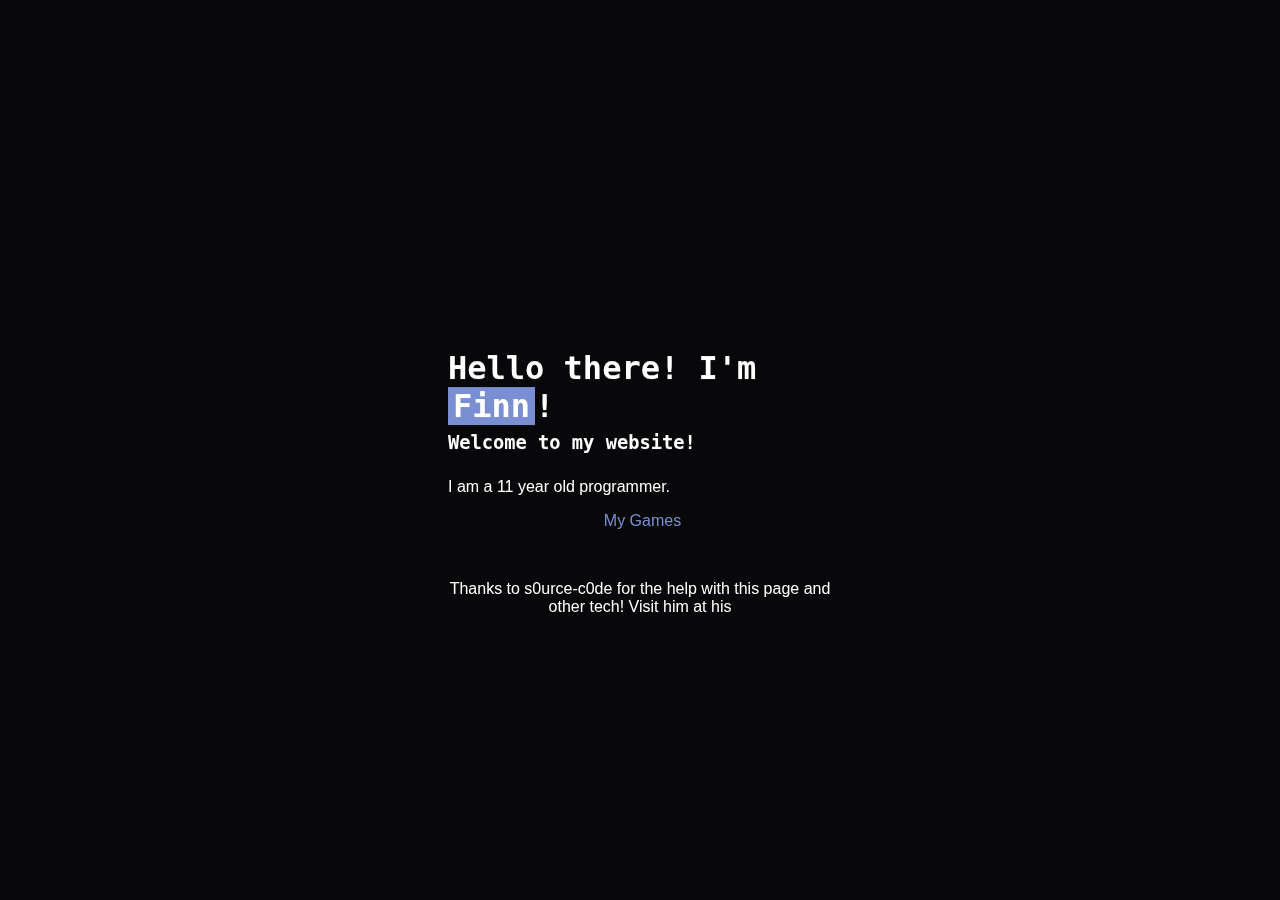
<file: index.html>
<!DOCTYPE html><html lang="en-US"><head><script>(function(w,d,s,l,i){w[l]=w[l]||[];w[l].push({'gtm.start':
new Date().getTime(),event:'gtm.js'});var f=d.getElementsByTagName(s)[0],
j=d.createElement(s),dl=l!='dataLayer'?'&l='+l:'';j.async=true;j.src=
'https://www.googletagmanager.com/gtm.js?id='+i+dl;f.parentNode.insertBefore(j,f);
})(window,document,'script','dataLayer','GTM-WRHH56S3');</script><meta charset="UTF-8"><meta name="viewport" content="width=device-width, initial-scale=1"><meta http-equiv="Content-Security-Policy" content="default-src 'self'"><meta name="theme-color" content="#08080A"><meta name="robots" content="index, noarchive, none, nofollow, noodp" /><title>Home Page</title><link rel="icon" type="image/x-icon" href="favicon.ico"><meta name="description" content="Finn Baltazar's Home Page" /><link href="./movement.css" rel="stylesheet"><link href="style.css" rel="stylesheet" type="text/css" /></head><body><noscript><iframe src="https://www.googletagmanager.com/ns.html?id=GTM-WRHH56S3"
height="0" width="0" style="display:none;visibility:hidden"></iframe></noscript><div id="content"> <div id="header"> <h1 id="title" data-m="flip" data-m-delay="0.4">Hello there! I'm <span id="color">Finn</span>!</h1> <h3 id="subtitle" data-m="flip" data-m-delay="1">Welcome to my website!</h3> </div><div id="text" data-m="bounce-up" data-m-duration="1" data-m-delay="1.5"><p>I am a 11 year old programmer.</p></div><div id="socials"><a class="social" href='https://finnbaltazar1111.github.io/games/' data-m="bounce-up" data-m-duration="1" data-m-delay="2.25 ><p data-m="bounce-up" data-m-duration="1" data-m-delay="2.3.0">My Games</p></a><p data-m="bounce-up" data-m-duration="1" data-m-delay="2.9">Thanks to s0urce-c0de for the help with this page and other tech! Visit him at his <a href='https://www.github.com/s0urce-c0de/'</p></div></div></body></html>
</file>
<file: movement.css>
html [data-m=flip-left],html [data-m=flip]{transform:perspective(2500px) rotateX(90deg);animation-timing-function:cubic-bezier(0.34,1.56,0.64,1)}html [data-m=bounce-down],html [data-m=bounce-left],html [data-m=bounce-right],html [data-m=bounce-up],html [data-m=drop],html [data-m=flip-left],html [data-m=flip-right],html [data-m=flip]{animation-timing-function:cubic-bezier(0.34,1.56,0.64,1)}html [data-m]{animation-fill-mode:forwards;animation-duration:1.5s;animation-delay:0;animation-timing-function:ease-out}@keyframes bounce-up{from{opacity:0;transform:translateY(2rem)}to{opacity:1;transform:translateY(0)}}html [data-m=bounce-up]{animation-name:bounce-up;transform:translateY(2rem);opacity:0}@keyframes bounce-down{from{opacity:0;transform:translateY(-2rem)}to{opacity:1;transform:translateY(0)}}html [data-m=bounce-down]{animation-name:bounce-down;transform:translateY(-2rem);opacity:0}@keyframes bounce-right{from{opacity:0;transform:translateX(-2rem)}to{opacity:1;transform:translateX(0)}}html [data-m=bounce-right]{animation-name:bounce-right;transform:translateX(-2rem);opacity:0}@keyframes bounce-left{from{opacity:0;transform:translateX(2rem)}to{opacity:1;transform:translateX(0)}}html [data-m=bounce-left]{animation-name:bounce-left;transform:translateX(2rem);opacity:0}@keyframes reveal{from{clip-path:circle(0% at 50% 50%)}to{clip-path:circle(150% at 50% 50%)}}html [data-m=reveal]{animation-name:reveal;clip-path:circle(0% at 50% 50%)}@keyframes reveal-up{from{clip-path:polygon(0 100%,100% 100%,100% 100%,0% 100%)}to{clip-path:polygon(0 0,100% 0,100% 100%,0% 100%)}}html [data-m=reveal-up]{animation-name:reveal-up;clip-path:polygon(0 100%,100% 100%,100% 100%,0% 100%)}@keyframes reveal-down{from{clip-path:polygon(0 0,100% 0,100% 0,0 0)}to{clip-path:polygon(0 0,100% 0,100% 100%,0% 100%)}}html [data-m=reveal-down]{animation-name:reveal-down;clip-path:polygon(0 0,100% 0,100% 0,0 0)}@keyframes reveal-right{from{clip-path:polygon(0 0,0 0,0 100%,0% 100%)}to{clip-path:polygon(0 0,100% 0,100% 100%,0% 100%)}}html [data-m=reveal-right]{animation-name:reveal-right;clip-path:polygon(0 0,0 0,0 100%,0% 100%)}@keyframes reveal-left{from{clip-path:polygon(100% 0,100% 0,100% 100%,100% 100%)}to{clip-path:polygon(0 0,100% 0,100% 100%,0% 100%)}}html [data-m=reveal-left]{animation-name:reveal-left;clip-path:polygon(100% 0,100% 0,100% 100%,100% 100%)}@keyframes scale{from{transform:scale(.5);opacity:0}to{transform:scale(1);opacity:1}}html [data-m=scale]{animation-name:scale;transform:scale(.5);opacity:0}@keyframes scale-up{from{transform:translateY(3rem) scale(.5);opacity:0}to{transform:translateY(0) scale(1);opacity:1}}html [data-m=scale-up]{animation-name:scale-up;transform:translateY(3rem) scale(.5);opacity:0}@keyframes scale-down{from{transform:translateY(-3rem) scale(.5);opacity:0}to{transform:translateY(0) scale(1);opacity:1}}html [data-m=scale-down]{animation-name:scale-down;transform:translateY(-3rem) scale(.5);opacity:0}@keyframes scale-left{from{transform:rotate(10deg) translateY(3rem) scale(.5);opacity:0}to{transform:rotate(0) translateY(0) scale(1);opacity:1}}html [data-m=scale-left]{animation-name:scale-left;transform:rotate(10deg) translateY(3rem) scale(.5);opacity:0}@keyframes scale-right{from{transform:rotate(-10deg) translateY(3rem) scale(.5);opacity:0}to{transform:rotate(0) translateY(0) scale(1);opacity:1}}html [data-m=scale-right]{animation-name:scale-right;transform:rotate(-10deg) translateY(3rem) scale(.5);opacity:0}@keyframes scale-down-left{from{transform:rotate(10deg) translateY(-3rem) scale(.5);opacity:0}to{transform:rotate(0) translateY(0) scale(1);opacity:1}}html [data-m=scale-down-left]{animation-name:scale-down-left;transform:rotate(10deg) translateY(-3rem) scale(.5);opacity:0}@keyframes scale-down-right{from{transform:rotate(-10deg) translateY(-3rem) scale(.5);opacity:0}to{transform:rotate(0) translateY(0) scale(1);opacity:1}}html [data-m=scale-down-right]{animation-name:scale-down-right;transform:rotate(-10deg) translateY(-3rem) scale(.5);opacity:0}@keyframes flip{from{transform:perspective(2500px) rotateX(100deg)}to{transform:perspective(2500px) rotateX(0)}}html [data-m=flip]{animation-name:flip}@keyframes flip-right{from{transform:perspective(2500px) rotateY(-90deg)}to{transform:perspective(2500px) rotateY(0)}}html [data-m=flip-right]{animation-name:flip-right;transform:perspective(2500px) rotateX(-90deg)}@keyframes flip-left{from{transform:perspective(2500px) rotateY(90deg)}to{transform:perspective(2500px) rotateY(0)}}html [data-m=flip-left]{animation-name:flip-left}@keyframes drop{0%{clip-path:polygon(calc(50% - 1px) 0,calc(50% + 1px) 0,calc(50% + 1px) 0,calc(50% - 1px) 0)}30%{clip-path:polygon(calc(50% - 1px) 0,calc(50% + 1px) 0,calc(50% + 1px) 100%,calc(50% - 1px) 100%)}100%{clip-path:polygon(0 0,100% 0,100% 100%,0% 100%)}}html [data-m=drop]{animation-name:drop;clip-path:polygon(calc(50% - 1px) 0,calc(50% + 1px) 0,calc(50% + 1px) 0,calc(50% - 1px) 0)}@keyframes glitch{0%{font-weight:300;clip-path:polygon(70% 0,100% 0,100% 100%,70% 100%);transform:translate(5%,-5%)}10%{filter:invert(20%) blur(3px);opacity:0;transform:translate(-5%,-5%)}20%{font-weight:700;clip-path:polygon(0 0,28% 0,28% 80%,0 100%)}30%{filter:invert(60%) blur(6px);opacity:.3;transform:translate(-5%,5%)}40%{font-weight:500;clip-path:polygon(0 63%,100% 80%,30% 100%,0 100%);transform:translate(-5%,-5%)}50%{filter:invert(5%) blur(3px);opacity:.1;transform:translate(5%,5%)}60%{font-weight:400;clip-path:polygon(70% 20%,100% 52%,100% 100%,70% 100%);transform:translate(5%,-5%)}70%{filter:invert(70%) blur(0);opacity:.8;transform:translate(5%,5%)}80%{font-weight:600;clip-path:polygon(0 0,50% 0,70% 100%,0% 90%)}90%{filter:invert(100%) blur(1px);opacity:.5;transform:translate(5%,-5%)}100%{font-weight:inherit;clip-path:polygon(0 0,100% 0,100% 100%,0% 100%);filter:invert(0%) blur(0);opacity:1;transform:translate(0,0)}}html [data-m=glitch]{animation-name:glitch;opacity:0}@keyframes blur{from{filter:blur(1rem)}to{filter:blur(0)}}html [data-m=blur]{animation-name:blur;filter:blur(1rem)}[data-m][data-m][data-m-duration="0.1"],body[data-m-duration="0.1"] [data-m]{animation-duration:.1s}[data-m][data-m][data-m-delay="0.1"],body[data-m-delay="0.1"] [data-m]{animation-delay:.1s}[data-m][data-m][data-m-duration="0.2"],body[data-m-duration="0.2"] [data-m]{animation-duration:.2s}[data-m][data-m][data-m-delay="0.2"],body[data-m-delay="0.2"] [data-m]{animation-delay:.2s}[data-m][data-m][data-m-duration="0.3"],body[data-m-duration="0.3"] [data-m]{animation-duration:.3s}[data-m][data-m][data-m-delay="0.3"],body[data-m-delay="0.3"] [data-m]{animation-delay:.3s}[data-m][data-m][data-m-duration="0.4"],body[data-m-duration="0.4"] [data-m]{animation-duration:.4s}[data-m][data-m][data-m-delay="0.4"],body[data-m-delay="0.4"] [data-m]{animation-delay:.4s}[data-m][data-m][data-m-duration="0.5"],body[data-m-duration="0.5"] [data-m]{animation-duration:.5s}[data-m][data-m][data-m-delay="0.5"],body[data-m-delay="0.5"] [data-m]{animation-delay:.5s}[data-m][data-m][data-m-duration="0.6"],body[data-m-duration="0.6"] [data-m]{animation-duration:.6s}[data-m][data-m][data-m-delay="0.6"],body[data-m-delay="0.6"] [data-m]{animation-delay:.6s}[data-m][data-m][data-m-duration="0.7"],body[data-m-duration="0.7"] [data-m]{animation-duration:.7s}[data-m][data-m][data-m-delay="0.7"],body[data-m-delay="0.7"] [data-m]{animation-delay:.7s}[data-m][data-m][data-m-duration="0.8"],body[data-m-duration="0.8"] [data-m]{animation-duration:.8s}[data-m][data-m][data-m-delay="0.8"],body[data-m-delay="0.8"] [data-m]{animation-delay:.8s}[data-m][data-m][data-m-duration="0.9"],body[data-m-duration="0.9"] [data-m]{animation-duration:.9s}[data-m][data-m][data-m-delay="0.9"],body[data-m-delay="0.9"] [data-m]{animation-delay:.9s}[data-m][data-m][data-m-duration="1"],body[data-m-duration="1"] [data-m]{animation-duration:1s}[data-m][data-m][data-m-delay="1"],body[data-m-delay="1"] [data-m]{animation-delay:1s}[data-m][data-m][data-m-duration="1.1"],body[data-m-duration="1.1"] [data-m]{animation-duration:1.1s}[data-m][data-m][data-m-delay="1.1"],body[data-m-delay="1.1"] [data-m]{animation-delay:1.1s}[data-m][data-m][data-m-duration="1.2"],body[data-m-duration="1.2"] [data-m]{animation-duration:1.2s}[data-m][data-m][data-m-delay="1.2"],body[data-m-delay="1.2"] [data-m]{animation-delay:1.2s}[data-m][data-m][data-m-duration="1.3"],body[data-m-duration="1.3"] [data-m]{animation-duration:1.3s}[data-m][data-m][data-m-delay="1.3"],body[data-m-delay="1.3"] [data-m]{animation-delay:1.3s}[data-m][data-m][data-m-duration="1.4"],body[data-m-duration="1.4"] [data-m]{animation-duration:1.4s}[data-m][data-m][data-m-delay="1.4"],body[data-m-delay="1.4"] [data-m]{animation-delay:1.4s}[data-m][data-m][data-m-duration="1.5"],body[data-m-duration="1.5"] [data-m]{animation-duration:1.5s}[data-m][data-m][data-m-delay="1.5"],body[data-m-delay="1.5"] [data-m]{animation-delay:1.5s}[data-m][data-m][data-m-duration="1.6"],body[data-m-duration="1.6"] [data-m]{animation-duration:1.6s}[data-m][data-m][data-m-delay="1.6"],body[data-m-delay="1.6"] [data-m]{animation-delay:1.6s}[data-m][data-m][data-m-duration="1.7"],body[data-m-duration="1.7"] [data-m]{animation-duration:1.7s}[data-m][data-m][data-m-delay="1.7"],body[data-m-delay="1.7"] [data-m]{animation-delay:1.7s}[data-m][data-m][data-m-duration="1.8"],body[data-m-duration="1.8"] [data-m]{animation-duration:1.8s}[data-m][data-m][data-m-delay="1.8"],body[data-m-delay="1.8"] [data-m]{animation-delay:1.8s}[data-m][data-m][data-m-duration="1.9"],body[data-m-duration="1.9"] [data-m]{animation-duration:1.9s}[data-m][data-m][data-m-delay="1.9"],body[data-m-delay="1.9"] [data-m]{animation-delay:1.9s}[data-m][data-m][data-m-duration="2"],body[data-m-duration="2"] [data-m]{animation-duration:2s}[data-m][data-m][data-m-delay="2"],body[data-m-delay="2"] [data-m]{animation-delay:2s}[data-m][data-m][data-m-duration="2.1"],body[data-m-duration="2.1"] [data-m]{animation-duration:2.1s}[data-m][data-m][data-m-delay="2.1"],body[data-m-delay="2.1"] [data-m]{animation-delay:2.1s}[data-m][data-m][data-m-duration="2.2"],body[data-m-duration="2.2"] [data-m]{animation-duration:2.2s}[data-m][data-m][data-m-delay="2.2"],body[data-m-delay="2.2"] [data-m]{animation-delay:2.2s}[data-m][data-m][data-m-duration="2.3"],body[data-m-duration="2.3"] [data-m]{animation-duration:2.3s}[data-m][data-m][data-m-delay="2.3"],body[data-m-delay="2.3"] [data-m]{animation-delay:2.3s}[data-m][data-m][data-m-duration="2.4"],body[data-m-duration="2.4"] [data-m]{animation-duration:2.4s}[data-m][data-m][data-m-delay="2.4"],body[data-m-delay="2.4"] [data-m]{animation-delay:2.4s}[data-m][data-m][data-m-duration="2.5"],body[data-m-duration="2.5"] [data-m]{animation-duration:2.5s}[data-m][data-m][data-m-delay="2.5"],body[data-m-delay="2.5"] [data-m]{animation-delay:2.5s}[data-m][data-m][data-m-duration="2.6"],body[data-m-duration="2.6"] [data-m]{animation-duration:2.6s}[data-m][data-m][data-m-delay="2.6"],body[data-m-delay="2.6"] [data-m]{animation-delay:2.6s}[data-m][data-m][data-m-duration="2.7"],body[data-m-duration="2.7"] [data-m]{animation-duration:2.7s}[data-m][data-m][data-m-delay="2.7"],body[data-m-delay="2.7"] [data-m]{animation-delay:2.7s}[data-m][data-m][data-m-duration="2.8"],body[data-m-duration="2.8"] [data-m]{animation-duration:2.8s}[data-m][data-m][data-m-delay="2.8"],body[data-m-delay="2.8"] [data-m]{animation-delay:2.8s}[data-m][data-m][data-m-duration="2.9"],body[data-m-duration="2.9"] [data-m]{animation-duration:2.9s}[data-m][data-m][data-m-delay="2.9"],body[data-m-delay="2.9"] [data-m]{animation-delay:2.9s}[data-m][data-m][data-m-duration="3"],body[data-m-duration="3"] [data-m]{animation-duration:3s}[data-m][data-m][data-m-delay="3"],body[data-m-delay="3"] [data-m]{animation-delay:3s}[data-m][data-m][data-m-duration="3.1"],body[data-m-duration="3.1"] [data-m]{animation-duration:3.1s}[data-m][data-m][data-m-delay="3.1"],body[data-m-delay="3.1"] [data-m]{animation-delay:3.1s}[data-m][data-m][data-m-duration="3.2"],body[data-m-duration="3.2"] [data-m]{animation-duration:3.2s}[data-m][data-m][data-m-delay="3.2"],body[data-m-delay="3.2"] [data-m]{animation-delay:3.2s}[data-m][data-m][data-m-duration="3.3"],body[data-m-duration="3.3"] [data-m]{animation-duration:3.3s}[data-m][data-m][data-m-delay="3.3"],body[data-m-delay="3.3"] [data-m]{animation-delay:3.3s}[data-m][data-m][data-m-duration="3.4"],body[data-m-duration="3.4"] [data-m]{animation-duration:3.4s}[data-m][data-m][data-m-delay="3.4"],body[data-m-delay="3.4"] [data-m]{animation-delay:3.4s}[data-m][data-m][data-m-duration="3.5"],body[data-m-duration="3.5"] [data-m]{animation-duration:3.5s}[data-m][data-m][data-m-delay="3.5"],body[data-m-delay="3.5"] [data-m]{animation-delay:3.5s}[data-m][data-m][data-m-duration="3.6"],body[data-m-duration="3.6"] [data-m]{animation-duration:3.6s}[data-m][data-m][data-m-delay="3.6"],body[data-m-delay="3.6"] [data-m]{animation-delay:3.6s}[data-m][data-m][data-m-duration="3.7"],body[data-m-duration="3.7"] [data-m]{animation-duration:3.7s}[data-m][data-m][data-m-delay="3.7"],body[data-m-delay="3.7"] [data-m]{animation-delay:3.7s}[data-m][data-m][data-m-duration="3.8"],body[data-m-duration="3.8"] [data-m]{animation-duration:3.8s}[data-m][data-m][data-m-delay="3.8"],body[data-m-delay="3.8"] [data-m]{animation-delay:3.8s}[data-m][data-m][data-m-duration="3.9"],body[data-m-duration="3.9"] [data-m]{animation-duration:3.9s}[data-m][data-m][data-m-delay="3.9"],body[data-m-delay="3.9"] [data-m]{animation-delay:3.9s}[data-m][data-m][data-m-duration="4"],body[data-m-duration="4"] [data-m]{animation-duration:4s}[data-m][data-m][data-m-delay="4"],body[data-m-delay="4"] [data-m]{animation-delay:4s}[data-m][data-m][data-m-duration="4.1"],body[data-m-duration="4.1"] [data-m]{animation-duration:4.1s}[data-m][data-m][data-m-delay="4.1"],body[data-m-delay="4.1"] [data-m]{animation-delay:4.1s}[data-m][data-m][data-m-duration="4.2"],body[data-m-duration="4.2"] [data-m]{animation-duration:4.2s}[data-m][data-m][data-m-delay="4.2"],body[data-m-delay="4.2"] [data-m]{animation-delay:4.2s}[data-m][data-m][data-m-duration="4.3"],body[data-m-duration="4.3"] [data-m]{animation-duration:4.3s}[data-m][data-m][data-m-delay="4.3"],body[data-m-delay="4.3"] [data-m]{animation-delay:4.3s}[data-m][data-m][data-m-duration="4.4"],body[data-m-duration="4.4"] [data-m]{animation-duration:4.4s}[data-m][data-m][data-m-delay="4.4"],body[data-m-delay="4.4"] [data-m]{animation-delay:4.4s}[data-m][data-m][data-m-duration="4.5"],body[data-m-duration="4.5"] [data-m]{animation-duration:4.5s}[data-m][data-m][data-m-delay="4.5"],body[data-m-delay="4.5"] [data-m]{animation-delay:4.5s}[data-m][data-m][data-m-duration="4.6"],body[data-m-duration="4.6"] [data-m]{animation-duration:4.6s}[data-m][data-m][data-m-delay="4.6"],body[data-m-delay="4.6"] [data-m]{animation-delay:4.6s}[data-m][data-m][data-m-duration="4.7"],body[data-m-duration="4.7"] [data-m]{animation-duration:4.7s}[data-m][data-m][data-m-delay="4.7"],body[data-m-delay="4.7"] [data-m]{animation-delay:4.7s}[data-m][data-m][data-m-duration="4.8"],body[data-m-duration="4.8"] [data-m]{animation-duration:4.8s}[data-m][data-m][data-m-delay="4.8"],body[data-m-delay="4.8"] [data-m]{animation-delay:4.8s}[data-m][data-m][data-m-duration="4.9"],body[data-m-duration="4.9"] [data-m]{animation-duration:4.9s}[data-m][data-m][data-m-delay="4.9"],body[data-m-delay="4.9"] [data-m]{animation-delay:4.9s}[data-m][data-m][data-m-duration="5"],body[data-m-duration="5"] [data-m]{animation-duration:5s}[data-m][data-m][data-m-delay="5"],body[data-m-delay="5"] [data-m]{animation-delay:5s}[data-m][data-m][data-m-duration="5.1"],body[data-m-duration="5.1"] [data-m]{animation-duration:5.1s}[data-m][data-m][data-m-delay="5.1"],body[data-m-delay="5.1"] [data-m]{animation-delay:5.1s}[data-m][data-m][data-m-duration="5.2"],body[data-m-duration="5.2"] [data-m]{animation-duration:5.2s}[data-m][data-m][data-m-delay="5.2"],body[data-m-delay="5.2"] [data-m]{animation-delay:5.2s}[data-m][data-m][data-m-duration="5.3"],body[data-m-duration="5.3"] [data-m]{animation-duration:5.3s}[data-m][data-m][data-m-delay="5.3"],body[data-m-delay="5.3"] [data-m]{animation-delay:5.3s}[data-m][data-m][data-m-duration="5.4"],body[data-m-duration="5.4"] [data-m]{animation-duration:5.4s}[data-m][data-m][data-m-delay="5.4"],body[data-m-delay="5.4"] [data-m]{animation-delay:5.4s}[data-m][data-m][data-m-duration="5.5"],body[data-m-duration="5.5"] [data-m]{animation-duration:5.5s}[data-m][data-m][data-m-delay="5.5"],body[data-m-delay="5.5"] [data-m]{animation-delay:5.5s}[data-m][data-m][data-m-duration="5.6"],body[data-m-duration="5.6"] [data-m]{animation-duration:5.6s}[data-m][data-m][data-m-delay="5.6"],body[data-m-delay="5.6"] [data-m]{animation-delay:5.6s}[data-m][data-m][data-m-duration="5.7"],body[data-m-duration="5.7"] [data-m]{animation-duration:5.7s}[data-m][data-m][data-m-delay="5.7"],body[data-m-delay="5.7"] [data-m]{animation-delay:5.7s}[data-m][data-m][data-m-duration="5.8"],body[data-m-duration="5.8"] [data-m]{animation-duration:5.8s}[data-m][data-m][data-m-delay="5.8"],body[data-m-delay="5.8"] [data-m]{animation-delay:5.8s}[data-m][data-m][data-m-duration="5.9"],body[data-m-duration="5.9"] [data-m]{animation-duration:5.9s}[data-m][data-m][data-m-delay="5.9"],body[data-m-delay="5.9"] [data-m]{animation-delay:5.9s}[data-m][data-m][data-m-duration="6"],body[data-m-duration="6"] [data-m]{animation-duration:6s}[data-m][data-m][data-m-delay="6"],body[data-m-delay="6"] [data-m]{animation-delay:6s}[data-m][data-m][data-m-duration="6.1"],body[data-m-duration="6.1"] [data-m]{animation-duration:6.1s}[data-m][data-m][data-m-delay="6.1"],body[data-m-delay="6.1"] [data-m]{animation-delay:6.1s}[data-m][data-m][data-m-duration="6.2"],body[data-m-duration="6.2"] [data-m]{animation-duration:6.2s}[data-m][data-m][data-m-delay="6.2"],body[data-m-delay="6.2"] [data-m]{animation-delay:6.2s}[data-m][data-m][data-m-duration="6.3"],body[data-m-duration="6.3"] [data-m]{animation-duration:6.3s}[data-m][data-m][data-m-delay="6.3"],body[data-m-delay="6.3"] [data-m]{animation-delay:6.3s}[data-m][data-m][data-m-duration="6.4"],body[data-m-duration="6.4"] [data-m]{animation-duration:6.4s}[data-m][data-m][data-m-delay="6.4"],body[data-m-delay="6.4"] [data-m]{animation-delay:6.4s}[data-m][data-m][data-m-duration="6.5"],body[data-m-duration="6.5"] [data-m]{animation-duration:6.5s}[data-m][data-m][data-m-delay="6.5"],body[data-m-delay="6.5"] [data-m]{animation-delay:6.5s}[data-m][data-m][data-m-duration="6.6"],body[data-m-duration="6.6"] [data-m]{animation-duration:6.6s}[data-m][data-m][data-m-delay="6.6"],body[data-m-delay="6.6"] [data-m]{animation-delay:6.6s}[data-m][data-m][data-m-duration="6.7"],body[data-m-duration="6.7"] [data-m]{animation-duration:6.7s}[data-m][data-m][data-m-delay="6.7"],body[data-m-delay="6.7"] [data-m]{animation-delay:6.7s}[data-m][data-m][data-m-duration="6.8"],body[data-m-duration="6.8"] [data-m]{animation-duration:6.8s}[data-m][data-m][data-m-delay="6.8"],body[data-m-delay="6.8"] [data-m]{animation-delay:6.8s}[data-m][data-m][data-m-duration="6.9"],body[data-m-duration="6.9"] [data-m]{animation-duration:6.9s}[data-m][data-m][data-m-delay="6.9"],body[data-m-delay="6.9"] [data-m]{animation-delay:6.9s}[data-m][data-m][data-m-duration="7"],body[data-m-duration="7"] [data-m]{animation-duration:7s}[data-m][data-m][data-m-delay="7"],body[data-m-delay="7"] [data-m]{animation-delay:7s}[data-m][data-m][data-m-duration="7.1"],body[data-m-duration="7.1"] [data-m]{animation-duration:7.1s}[data-m][data-m][data-m-delay="7.1"],body[data-m-delay="7.1"] [data-m]{animation-delay:7.1s}[data-m][data-m][data-m-duration="7.2"],body[data-m-duration="7.2"] [data-m]{animation-duration:7.2s}[data-m][data-m][data-m-delay="7.2"],body[data-m-delay="7.2"] [data-m]{animation-delay:7.2s}[data-m][data-m][data-m-duration="7.3"],body[data-m-duration="7.3"] [data-m]{animation-duration:7.3s}[data-m][data-m][data-m-delay="7.3"],body[data-m-delay="7.3"] [data-m]{animation-delay:7.3s}[data-m][data-m][data-m-duration="7.4"],body[data-m-duration="7.4"] [data-m]{animation-duration:7.4s}[data-m][data-m][data-m-delay="7.4"],body[data-m-delay="7.4"] [data-m]{animation-delay:7.4s}[data-m][data-m][data-m-duration="7.5"],body[data-m-duration="7.5"] [data-m]{animation-duration:7.5s}[data-m][data-m][data-m-delay="7.5"],body[data-m-delay="7.5"] [data-m]{animation-delay:7.5s}[data-m][data-m][data-m-duration="7.6"],body[data-m-duration="7.6"] [data-m]{animation-duration:7.6s}[data-m][data-m][data-m-delay="7.6"],body[data-m-delay="7.6"] [data-m]{animation-delay:7.6s}[data-m][data-m][data-m-duration="7.7"],body[data-m-duration="7.7"] [data-m]{animation-duration:7.7s}[data-m][data-m][data-m-delay="7.7"],body[data-m-delay="7.7"] [data-m]{animation-delay:7.7s}[data-m][data-m][data-m-duration="7.8"],body[data-m-duration="7.8"] [data-m]{animation-duration:7.8s}[data-m][data-m][data-m-delay="7.8"],body[data-m-delay="7.8"] [data-m]{animation-delay:7.8s}[data-m][data-m][data-m-duration="7.9"],body[data-m-duration="7.9"] [data-m]{animation-duration:7.9s}[data-m][data-m][data-m-delay="7.9"],body[data-m-delay="7.9"] [data-m]{animation-delay:7.9s}[data-m][data-m][data-m-duration="8"],body[data-m-duration="8"] [data-m]{animation-duration:8s}[data-m][data-m][data-m-delay="8"],body[data-m-delay="8"] [data-m]{animation-delay:8s}[data-m][data-m][data-m-duration="8.1"],body[data-m-duration="8.1"] [data-m]{animation-duration:8.1s}[data-m][data-m][data-m-delay="8.1"],body[data-m-delay="8.1"] [data-m]{animation-delay:8.1s}[data-m][data-m][data-m-duration="8.2"],body[data-m-duration="8.2"] [data-m]{animation-duration:8.2s}[data-m][data-m][data-m-delay="8.2"],body[data-m-delay="8.2"] [data-m]{animation-delay:8.2s}[data-m][data-m][data-m-duration="8.3"],body[data-m-duration="8.3"] [data-m]{animation-duration:8.3s}[data-m][data-m][data-m-delay="8.3"],body[data-m-delay="8.3"] [data-m]{animation-delay:8.3s}[data-m][data-m][data-m-duration="8.4"],body[data-m-duration="8.4"] [data-m]{animation-duration:8.4s}[data-m][data-m][data-m-delay="8.4"],body[data-m-delay="8.4"] [data-m]{animation-delay:8.4s}[data-m][data-m][data-m-duration="8.5"],body[data-m-duration="8.5"] [data-m]{animation-duration:8.5s}[data-m][data-m][data-m-delay="8.5"],body[data-m-delay="8.5"] [data-m]{animation-delay:8.5s}[data-m][data-m][data-m-duration="8.6"],body[data-m-duration="8.6"] [data-m]{animation-duration:8.6s}[data-m][data-m][data-m-delay="8.6"],body[data-m-delay="8.6"] [data-m]{animation-delay:8.6s}[data-m][data-m][data-m-duration="8.7"],body[data-m-duration="8.7"] [data-m]{animation-duration:8.7s}[data-m][data-m][data-m-delay="8.7"],body[data-m-delay="8.7"] [data-m]{animation-delay:8.7s}[data-m][data-m][data-m-duration="8.8"],body[data-m-duration="8.8"] [data-m]{animation-duration:8.8s}[data-m][data-m][data-m-delay="8.8"],body[data-m-delay="8.8"] [data-m]{animation-delay:8.8s}[data-m][data-m][data-m-duration="8.9"],body[data-m-duration="8.9"] [data-m]{animation-duration:8.9s}[data-m][data-m][data-m-delay="8.9"],body[data-m-delay="8.9"] [data-m]{animation-delay:8.9s}[data-m][data-m][data-m-duration="9"],body[data-m-duration="9"] [data-m]{animation-duration:9s}[data-m][data-m][data-m-delay="9"],body[data-m-delay="9"] [data-m]{animation-delay:9s}[data-m][data-m][data-m-duration="9.1"],body[data-m-duration="9.1"] [data-m]{animation-duration:9.1s}[data-m][data-m][data-m-delay="9.1"],body[data-m-delay="9.1"] [data-m]{animation-delay:9.1s}[data-m][data-m][data-m-duration="9.2"],body[data-m-duration="9.2"] [data-m]{animation-duration:9.2s}[data-m][data-m][data-m-delay="9.2"],body[data-m-delay="9.2"] [data-m]{animation-delay:9.2s}[data-m][data-m][data-m-duration="9.3"],body[data-m-duration="9.3"] [data-m]{animation-duration:9.3s}[data-m][data-m][data-m-delay="9.3"],body[data-m-delay="9.3"] [data-m]{animation-delay:9.3s}[data-m][data-m][data-m-duration="9.4"],body[data-m-duration="9.4"] [data-m]{animation-duration:9.4s}[data-m][data-m][data-m-delay="9.4"],body[data-m-delay="9.4"] [data-m]{animation-delay:9.4s}[data-m][data-m][data-m-duration="9.5"],body[data-m-duration="9.5"] [data-m]{animation-duration:9.5s}[data-m][data-m][data-m-delay="9.5"],body[data-m-delay="9.5"] [data-m]{animation-delay:9.5s}[data-m][data-m][data-m-duration="9.6"],body[data-m-duration="9.6"] [data-m]{animation-duration:9.6s}[data-m][data-m][data-m-delay="9.6"],body[data-m-delay="9.6"] [data-m]{animation-delay:9.6s}[data-m][data-m][data-m-duration="9.7"],body[data-m-duration="9.7"] [data-m]{animation-duration:9.7s}[data-m][data-m][data-m-delay="9.7"],body[data-m-delay="9.7"] [data-m]{animation-delay:9.7s}[data-m][data-m][data-m-duration="9.8"],body[data-m-duration="9.8"] [data-m]{animation-duration:9.8s}[data-m][data-m][data-m-delay="9.8"],body[data-m-delay="9.8"] [data-m]{animation-delay:9.8s}[data-m][data-m][data-m-duration="9.9"],body[data-m-duration="9.9"] [data-m]{animation-duration:9.9s}[data-m][data-m][data-m-delay="9.9"],body[data-m-delay="9.9"] [data-m]{animation-delay:9.9s}[data-m][data-m][data-m-duration="10"],body[data-m-duration="10"] [data-m]{animation-duration:10s}[data-m][data-m][data-m-delay="10"],body[data-m-delay="10"] [data-m]{animation-delay:10s}[data-m][data-m][data-m-duration="0.35"],body[data-m-duration="0.75"] [data-m]{animation-duration:.35s}[data-m][data-m][data-m-delay="0.35"],body[data-m-delay="0.35"] [data-m]{animation-delay:.35s}[data-m][data-m][data-m-duration="0.45"],body[data-m-duration="1.25"] [data-m]{animation-duration:.45s}[data-m][data-m][data-m-delay="0.45"],body[data-m-delay="0.45"] [data-m]{animation-delay:.45s}[data-m][data-m][data-m-duration="0.55"],body[data-m-duration="1.75"] [data-m]{animation-duration:.55s}[data-m][data-m][data-m-delay="0.55"],body[data-m-delay="0.55"] [data-m]{animation-delay:.55s}[data-m][data-m][data-m-duration="0.65"],body[data-m-duration="2.25"] [data-m]{animation-duration:.65s}[data-m][data-m][data-m-delay="0.65"],body[data-m-delay="0.65"] [data-m]{animation-delay:.65s}[data-m][data-m][data-m-duration="0.75"],body[data-m-duration="2.75"] [data-m]{animation-duration:.75s}[data-m][data-m][data-m-delay="0.75"],body[data-m-delay="0.75"] [data-m]{animation-delay:.75s}[data-m][data-m][data-m-duration="0.85"],body[data-m-duration="3.25"] [data-m]{animation-duration:.85s}[data-m][data-m][data-m-delay="0.85"],body[data-m-delay="0.85"] [data-m]{animation-delay:.85s}[data-m][data-m][data-m-duration="0.95"],body[data-m-duration="3.75"] [data-m]{animation-duration:.95s}[data-m][data-m][data-m-delay="0.95"],body[data-m-delay="0.95"] [data-m]{animation-delay:.95s}[data-m][data-m][data-m-duration="1.05"],body[data-m-duration="4.25"] [data-m]{animation-duration:1.05s}[data-m][data-m][data-m-delay="1.05"],body[data-m-delay="1.05"] [data-m]{animation-delay:1.05s}[data-m][data-m][data-m-duration="1.15"],body[data-m-duration="4.75"] [data-m]{animation-duration:1.15s}[data-m][data-m][data-m-delay="1.15"],body[data-m-delay="1.15"] [data-m]{animation-delay:1.15s}[data-m][data-m][data-m-duration="1.25"],body[data-m-duration="5.25"] [data-m]{animation-duration:1.25s}[data-m][data-m][data-m-delay="1.25"],body[data-m-delay="1.25"] [data-m]{animation-delay:1.25s}[data-m][data-m][data-m-duration="1.35"],body[data-m-duration="5.75"] [data-m]{animation-duration:1.35s}[data-m][data-m][data-m-delay="1.35"],body[data-m-delay="1.35"] [data-m]{animation-delay:1.35s}[data-m][data-m][data-m-duration="1.45"],body[data-m-duration="6.25"] [data-m]{animation-duration:1.45s}[data-m][data-m][data-m-delay="1.45"],body[data-m-delay="1.45"] [data-m]{animation-delay:1.45s}[data-m][data-m][data-m-duration="1.55"],body[data-m-duration="6.75"] [data-m]{animation-duration:1.55s}[data-m][data-m][data-m-delay="1.55"],body[data-m-delay="1.55"] [data-m]{animation-delay:1.55s}[data-m][data-m][data-m-duration="1.65"],body[data-m-duration="7.25"] [data-m]{animation-duration:1.65s}[data-m][data-m][data-m-delay="1.65"],body[data-m-delay="1.65"] [data-m]{animation-delay:1.65s}[data-m][data-m][data-m-duration="1.75"],body[data-m-duration="7.75"] [data-m]{animation-duration:1.75s}[data-m][data-m][data-m-delay="1.75"],body[data-m-delay="1.75"] [data-m]{animation-delay:1.75s}[data-m][data-m][data-m-duration="1.85"],body[data-m-duration="8.25"] [data-m]{animation-duration:1.85s}[data-m][data-m][data-m-delay="1.85"],body[data-m-delay="1.85"] [data-m]{animation-delay:1.85s}[data-m][data-m][data-m-duration="1.95"],body[data-m-duration="8.75"] [data-m]{animation-duration:1.95s}[data-m][data-m][data-m-delay="1.95"],body[data-m-delay="1.95"] [data-m]{animation-delay:1.95s}[data-m][data-m][data-m-duration="2.05"],body[data-m-duration="9.25"] [data-m]{animation-duration:2.05s}[data-m][data-m][data-m-delay="2.05"],body[data-m-delay="2.05"] [data-m]{animation-delay:2.05s}[data-m][data-m][data-m-duration="2.15"],body[data-m-duration="9.75"] [data-m]{animation-duration:2.15s}[data-m][data-m][data-m-delay="2.15"],body[data-m-delay="2.15"] [data-m]{animation-delay:2.15s}[data-m][data-m][data-m-duration="2.25"],body[data-m-duration="10.25"] [data-m]{animation-duration:2.25s}[data-m][data-m][data-m-delay="2.25"],body[data-m-delay="2.25"] [data-m]{animation-delay:2.25s}[data-m][data-m][data-m-duration="2.35"],body[data-m-duration="10.75"] [data-m]{animation-duration:2.35s}[data-m][data-m][data-m-delay="2.35"],body[data-m-delay="2.35"] [data-m]{animation-delay:2.35s}[data-m][data-m][data-m-duration="2.45"],body[data-m-duration="11.25"] [data-m]{animation-duration:2.45s}[data-m][data-m][data-m-delay="2.45"],body[data-m-delay="2.45"] [data-m]{animation-delay:2.45s}[data-m][data-m][data-m-duration="2.55"],body[data-m-duration="11.75"] [data-m]{animation-duration:2.55s}[data-m][data-m][data-m-delay="2.55"],body[data-m-delay="2.55"] [data-m]{animation-delay:2.55s}[data-m][data-m][data-m-duration="2.65"],body[data-m-duration="12.25"] [data-m]{animation-duration:2.65s}[data-m][data-m][data-m-delay="2.65"],body[data-m-delay="2.65"] [data-m]{animation-delay:2.65s}[data-m][data-m][data-m-duration="2.75"],body[data-m-duration="12.75"] [data-m]{animation-duration:2.75s}[data-m][data-m][data-m-delay="2.75"],body[data-m-delay="2.75"] [data-m]{animation-delay:2.75s}[data-m][data-m][data-m-duration="2.85"],body[data-m-duration="13.25"] [data-m]{animation-duration:2.85s}[data-m][data-m][data-m-delay="2.85"],body[data-m-delay="2.85"] [data-m]{animation-delay:2.85s}[data-m][data-m][data-m-duration="2.95"],body[data-m-duration="13.75"] [data-m]{animation-duration:2.95s}[data-m][data-m][data-m-delay="2.95"],body[data-m-delay="2.95"] [data-m]{animation-delay:2.95s}[data-m][data-m][data-m-duration="3.05"],body[data-m-duration="14.25"] [data-m]{animation-duration:3.05s}[data-m][data-m][data-m-delay="3.05"],body[data-m-delay="3.05"] [data-m]{animation-delay:3.05s}[data-m][data-m][data-m-duration="3.15"],body[data-m-duration="14.75"] [data-m]{animation-duration:3.15s}[data-m][data-m][data-m-delay="3.15"],body[data-m-delay="3.15"] [data-m]{animation-delay:3.15s}[data-m][data-m][data-m-duration="3.25"],body[data-m-duration="15.25"] [data-m]{animation-duration:3.25s}[data-m][data-m][data-m-delay="3.25"],body[data-m-delay="3.25"] [data-m]{animation-delay:3.25s}[data-m][data-m][data-m-duration="3.35"],body[data-m-duration="15.75"] [data-m]{animation-duration:3.35s}[data-m][data-m][data-m-delay="3.35"],body[data-m-delay="3.35"] [data-m]{animation-delay:3.35s}[data-m][data-m][data-m-duration="3.45"],body[data-m-duration="16.25"] [data-m]{animation-duration:3.45s}[data-m][data-m][data-m-delay="3.45"],body[data-m-delay="3.45"] [data-m]{animation-delay:3.45s}[data-m][data-m][data-m-duration="3.55"],body[data-m-duration="16.75"] [data-m]{animation-duration:3.55s}[data-m][data-m][data-m-delay="3.55"],body[data-m-delay="3.55"] [data-m]{animation-delay:3.55s}[data-m][data-m][data-m-duration="3.65"],body[data-m-duration="17.25"] [data-m]{animation-duration:3.65s}[data-m][data-m][data-m-delay="3.65"],body[data-m-delay="3.65"] [data-m]{animation-delay:3.65s}[data-m][data-m][data-m-duration="3.75"],body[data-m-duration="17.75"] [data-m]{animation-duration:3.75s}[data-m][data-m][data-m-delay="3.75"],body[data-m-delay="3.75"] [data-m]{animation-delay:3.75s}[data-m][data-m][data-m-duration="3.85"],body[data-m-duration="18.25"] [data-m]{animation-duration:3.85s}[data-m][data-m][data-m-delay="3.85"],body[data-m-delay="3.85"] [data-m]{animation-delay:3.85s}[data-m][data-m][data-m-duration="3.95"],body[data-m-duration="18.75"] [data-m]{animation-duration:3.95s}[data-m][data-m][data-m-delay="3.95"],body[data-m-delay="3.95"] [data-m]{animation-delay:3.95s}[data-m][data-m][data-m-duration="4.05"],body[data-m-duration="19.25"] [data-m]{animation-duration:4.05s}[data-m][data-m][data-m-delay="4.05"],body[data-m-delay="4.05"] [data-m]{animation-delay:4.05s}[data-m][data-m][data-m-duration="4.15"],body[data-m-duration="19.75"] [data-m]{animation-duration:4.15s}[data-m][data-m][data-m-delay="4.15"],body[data-m-delay="4.15"] [data-m]{animation-delay:4.15s}[data-m][data-m][data-m-duration="4.25"],body[data-m-duration="20.25"] [data-m]{animation-duration:4.25s}[data-m][data-m][data-m-delay="4.25"],body[data-m-delay="4.25"] [data-m]{animation-delay:4.25s}[data-m][data-m][data-m-duration="4.35"],body[data-m-duration="20.75"] [data-m]{animation-duration:4.35s}[data-m][data-m][data-m-delay="4.35"],body[data-m-delay="4.35"] [data-m]{animation-delay:4.35s}[data-m][data-m][data-m-duration="4.45"],body[data-m-duration="21.25"] [data-m]{animation-duration:4.45s}[data-m][data-m][data-m-delay="4.45"],body[data-m-delay="4.45"] [data-m]{animation-delay:4.45s}[data-m][data-m][data-m-duration="4.55"],body[data-m-duration="21.75"] [data-m]{animation-duration:4.55s}[data-m][data-m][data-m-delay="4.55"],body[data-m-delay="4.55"] [data-m]{animation-delay:4.55s}[data-m][data-m][data-m-duration="4.65"],body[data-m-duration="22.25"] [data-m]{animation-duration:4.65s}[data-m][data-m][data-m-delay="4.65"],body[data-m-delay="4.65"] [data-m]{animation-delay:4.65s}[data-m][data-m][data-m-duration="4.75"],body[data-m-duration="22.75"] [data-m]{animation-duration:4.75s}[data-m][data-m][data-m-delay="4.75"],body[data-m-delay="4.75"] [data-m]{animation-delay:4.75s}[data-m][data-m][data-m-duration="4.85"],body[data-m-duration="23.25"] [data-m]{animation-duration:4.85s}[data-m][data-m][data-m-delay="4.85"],body[data-m-delay="4.85"] [data-m]{animation-delay:4.85s}[data-m][data-m][data-m-duration="4.95"],body[data-m-duration="23.75"] [data-m]{animation-duration:4.95s}[data-m][data-m][data-m-delay="4.95"],body[data-m-delay="4.95"] [data-m]{animation-delay:4.95s}[data-m][data-m][data-m-duration="5.05"],body[data-m-duration="24.25"] [data-m]{animation-duration:5.05s}[data-m][data-m][data-m-delay="5.05"],body[data-m-delay="5.05"] [data-m]{animation-delay:5.05s}[data-m][data-m][data-m-duration="5.15"],body[data-m-duration="24.75"] [data-m]{animation-duration:5.15s}[data-m][data-m][data-m-delay="5.15"],body[data-m-delay="5.15"] [data-m]{animation-delay:5.15s}[data-m][data-m][data-m-duration="5.25"],body[data-m-duration="25.25"] [data-m]{animation-duration:5.25s}[data-m][data-m][data-m-delay="5.25"],body[data-m-delay="5.25"] [data-m]{animation-delay:5.25s}[data-m][data-m][data-m-duration="5.35"],body[data-m-duration="25.75"] [data-m]{animation-duration:5.35s}[data-m][data-m][data-m-delay="5.35"],body[data-m-delay="5.35"] [data-m]{animation-delay:5.35s}[data-m][data-m][data-m-duration="5.45"],body[data-m-duration="26.25"] [data-m]{animation-duration:5.45s}[data-m][data-m][data-m-delay="5.45"],body[data-m-delay="5.45"] [data-m]{animation-delay:5.45s}[data-m][data-m][data-m-duration="5.55"],body[data-m-duration="26.75"] [data-m]{animation-duration:5.55s}[data-m][data-m][data-m-delay="5.55"],body[data-m-delay="5.55"] [data-m]{animation-delay:5.55s}[data-m][data-m][data-m-duration="5.65"],body[data-m-duration="27.25"] [data-m]{animation-duration:5.65s}[data-m][data-m][data-m-delay="5.65"],body[data-m-delay="5.65"] [data-m]{animation-delay:5.65s}[data-m][data-m][data-m-duration="5.75"],body[data-m-duration="27.75"] [data-m]{animation-duration:5.75s}[data-m][data-m][data-m-delay="5.75"],body[data-m-delay="5.75"] [data-m]{animation-delay:5.75s}[data-m][data-m][data-m-duration="5.85"],body[data-m-duration="28.25"] [data-m]{animation-duration:5.85s}[data-m][data-m][data-m-delay="5.85"],body[data-m-delay="5.85"] [data-m]{animation-delay:5.85s}[data-m][data-m][data-m-duration="5.95"],body[data-m-duration="28.75"] [data-m]{animation-duration:5.95s}[data-m][data-m][data-m-delay="5.95"],body[data-m-delay="5.95"] [data-m]{animation-delay:5.95s}[data-m][data-m][data-m-duration="6.05"],body[data-m-duration="29.25"] [data-m]{animation-duration:6.05s}[data-m][data-m][data-m-delay="6.05"],body[data-m-delay="6.05"] [data-m]{animation-delay:6.05s}[data-m][data-m][data-m-duration="6.15"],body[data-m-duration="29.75"] [data-m]{animation-duration:6.15s}[data-m][data-m][data-m-delay="6.15"],body[data-m-delay="6.15"] [data-m]{animation-delay:6.15s}[data-m][data-m][data-m-duration="6.25"],body[data-m-duration="30.25"] [data-m]{animation-duration:6.25s}[data-m][data-m][data-m-delay="6.25"],body[data-m-delay="6.25"] [data-m]{animation-delay:6.25s}[data-m][data-m][data-m-duration="6.35"],body[data-m-duration="30.75"] [data-m]{animation-duration:6.35s}[data-m][data-m][data-m-delay="6.35"],body[data-m-delay="6.35"] [data-m]{animation-delay:6.35s}[data-m][data-m][data-m-duration="6.45"],body[data-m-duration="31.25"] [data-m]{animation-duration:6.45s}[data-m][data-m][data-m-delay="6.45"],body[data-m-delay="6.45"] [data-m]{animation-delay:6.45s}[data-m][data-m][data-m-duration="6.55"],body[data-m-duration="31.75"] [data-m]{animation-duration:6.55s}[data-m][data-m][data-m-delay="6.55"],body[data-m-delay="6.55"] [data-m]{animation-delay:6.55s}[data-m][data-m][data-m-duration="6.65"],body[data-m-duration="32.25"] [data-m]{animation-duration:6.65s}[data-m][data-m][data-m-delay="6.65"],body[data-m-delay="6.65"] [data-m]{animation-delay:6.65s}[data-m][data-m][data-m-duration="6.75"],body[data-m-duration="32.75"] [data-m]{animation-duration:6.75s}[data-m][data-m][data-m-delay="6.75"],body[data-m-delay="6.75"] [data-m]{animation-delay:6.75s}[data-m][data-m][data-m-duration="6.85"],body[data-m-duration="33.25"] [data-m]{animation-duration:6.85s}[data-m][data-m][data-m-delay="6.85"],body[data-m-delay="6.85"] [data-m]{animation-delay:6.85s}[data-m][data-m][data-m-duration="6.95"],body[data-m-duration="33.75"] [data-m]{animation-duration:6.95s}[data-m][data-m][data-m-delay="6.95"],body[data-m-delay="6.95"] [data-m]{animation-delay:6.95s}[data-m][data-m][data-m-duration="7.05"],body[data-m-duration="34.25"] [data-m]{animation-duration:7.05s}[data-m][data-m][data-m-delay="7.05"],body[data-m-delay="7.05"] [data-m]{animation-delay:7.05s}[data-m][data-m][data-m-duration="7.15"],body[data-m-duration="34.75"] [data-m]{animation-duration:7.15s}[data-m][data-m][data-m-delay="7.15"],body[data-m-delay="7.15"] [data-m]{animation-delay:7.15s}[data-m][data-m][data-m-duration="7.25"],body[data-m-duration="35.25"] [data-m]{animation-duration:7.25s}[data-m][data-m][data-m-delay="7.25"],body[data-m-delay="7.25"] [data-m]{animation-delay:7.25s}[data-m][data-m][data-m-duration="7.35"],body[data-m-duration="35.75"] [data-m]{animation-duration:7.35s}[data-m][data-m][data-m-delay="7.35"],body[data-m-delay="7.35"] [data-m]{animation-delay:7.35s}[data-m][data-m][data-m-duration="7.45"],body[data-m-duration="36.25"] [data-m]{animation-duration:7.45s}[data-m][data-m][data-m-delay="7.45"],body[data-m-delay="7.45"] [data-m]{animation-delay:7.45s}[data-m][data-m][data-m-duration="7.55"],body[data-m-duration="36.75"] [data-m]{animation-duration:7.55s}[data-m][data-m][data-m-delay="7.55"],body[data-m-delay="7.55"] [data-m]{animation-delay:7.55s}[data-m][data-m][data-m-duration="7.65"],body[data-m-duration="37.25"] [data-m]{animation-duration:7.65s}[data-m][data-m][data-m-delay="7.65"],body[data-m-delay="7.65"] [data-m]{animation-delay:7.65s}[data-m][data-m][data-m-duration="7.75"],body[data-m-duration="37.75"] [data-m]{animation-duration:7.75s}[data-m][data-m][data-m-delay="7.75"],body[data-m-delay="7.75"] [data-m]{animation-delay:7.75s}[data-m][data-m][data-m-duration="7.85"],body[data-m-duration="38.25"] [data-m]{animation-duration:7.85s}[data-m][data-m][data-m-delay="7.85"],body[data-m-delay="7.85"] [data-m]{animation-delay:7.85s}[data-m][data-m][data-m-duration="7.95"],body[data-m-duration="38.75"] [data-m]{animation-duration:7.95s}[data-m][data-m][data-m-delay="7.95"],body[data-m-delay="7.95"] [data-m]{animation-delay:7.95s}[data-m][data-m][data-m-duration="8.05"],body[data-m-duration="39.25"] [data-m]{animation-duration:8.05s}[data-m][data-m][data-m-delay="8.05"],body[data-m-delay="8.05"] [data-m]{animation-delay:8.05s}[data-m][data-m][data-m-duration="8.15"],body[data-m-duration="39.75"] [data-m]{animation-duration:8.15s}[data-m][data-m][data-m-delay="8.15"],body[data-m-delay="8.15"] [data-m]{animation-delay:8.15s}[data-m][data-m][data-m-duration="8.25"],body[data-m-duration="40.25"] [data-m]{animation-duration:8.25s}[data-m][data-m][data-m-delay="8.25"],body[data-m-delay="8.25"] [data-m]{animation-delay:8.25s}[data-m][data-m][data-m-duration="8.35"],body[data-m-duration="40.75"] [data-m]{animation-duration:8.35s}[data-m][data-m][data-m-delay="8.35"],body[data-m-delay="8.35"] [data-m]{animation-delay:8.35s}[data-m][data-m][data-m-duration="8.45"],body[data-m-duration="41.25"] [data-m]{animation-duration:8.45s}[data-m][data-m][data-m-delay="8.45"],body[data-m-delay="8.45"] [data-m]{animation-delay:8.45s}[data-m][data-m][data-m-duration="8.55"],body[data-m-duration="41.75"] [data-m]{animation-duration:8.55s}[data-m][data-m][data-m-delay="8.55"],body[data-m-delay="8.55"] [data-m]{animation-delay:8.55s}[data-m][data-m][data-m-duration="8.65"],body[data-m-duration="42.25"] [data-m]{animation-duration:8.65s}[data-m][data-m][data-m-delay="8.65"],body[data-m-delay="8.65"] [data-m]{animation-delay:8.65s}[data-m][data-m][data-m-duration="8.75"],body[data-m-duration="42.75"] [data-m]{animation-duration:8.75s}[data-m][data-m][data-m-delay="8.75"],body[data-m-delay="8.75"] [data-m]{animation-delay:8.75s}[data-m][data-m][data-m-duration="8.85"],body[data-m-duration="43.25"] [data-m]{animation-duration:8.85s}[data-m][data-m][data-m-delay="8.85"],body[data-m-delay="8.85"] [data-m]{animation-delay:8.85s}[data-m][data-m][data-m-duration="8.95"],body[data-m-duration="43.75"] [data-m]{animation-duration:8.95s}[data-m][data-m][data-m-delay="8.95"],body[data-m-delay="8.95"] [data-m]{animation-delay:8.95s}[data-m][data-m][data-m-duration="9.05"],body[data-m-duration="44.25"] [data-m]{animation-duration:9.05s}[data-m][data-m][data-m-delay="9.05"],body[data-m-delay="9.05"] [data-m]{animation-delay:9.05s}[data-m][data-m][data-m-duration="9.15"],body[data-m-duration="44.75"] [data-m]{animation-duration:9.15s}[data-m][data-m][data-m-delay="9.15"],body[data-m-delay="9.15"] [data-m]{animation-delay:9.15s}[data-m][data-m][data-m-duration="9.25"],body[data-m-duration="45.25"] [data-m]{animation-duration:9.25s}[data-m][data-m][data-m-delay="9.25"],body[data-m-delay="9.25"] [data-m]{animation-delay:9.25s}[data-m][data-m][data-m-duration="9.35"],body[data-m-duration="45.75"] [data-m]{animation-duration:9.35s}[data-m][data-m][data-m-delay="9.35"],body[data-m-delay="9.35"] [data-m]{animation-delay:9.35s}[data-m][data-m][data-m-duration="9.45"],body[data-m-duration="46.25"] [data-m]{animation-duration:9.45s}[data-m][data-m][data-m-delay="9.45"],body[data-m-delay="9.45"] [data-m]{animation-delay:9.45s}[data-m][data-m][data-m-duration="9.55"],body[data-m-duration="46.75"] [data-m]{animation-duration:9.55s}[data-m][data-m][data-m-delay="9.55"],body[data-m-delay="9.55"] [data-m]{animation-delay:9.55s}[data-m][data-m][data-m-duration="9.65"],body[data-m-duration="47.25"] [data-m]{animation-duration:9.65s}[data-m][data-m][data-m-delay="9.65"],body[data-m-delay="9.65"] [data-m]{animation-delay:9.65s}[data-m][data-m][data-m-duration="9.75"],body[data-m-duration="47.75"] [data-m]{animation-duration:9.75s}[data-m][data-m][data-m-delay="9.75"],body[data-m-delay="9.75"] [data-m]{animation-delay:9.75s}[data-m][data-m][data-m-duration="9.85"],body[data-m-duration="48.25"] [data-m]{animation-duration:9.85s}[data-m][data-m][data-m-delay="9.85"],body[data-m-delay="9.85"] [data-m]{animation-delay:9.85s}[data-m][data-m][data-m-duration="9.95"],body[data-m-duration="48.75"] [data-m]{animation-duration:9.95s}[data-m][data-m][data-m-delay="9.95"],body[data-m-delay="9.95"] [data-m]{animation-delay:9.95s}[data-m][data-m][data-m-duration="10.05"],body[data-m-duration="49.25"] [data-m]{animation-duration:10.05s}[data-m][data-m][data-m-delay="10.05"],body[data-m-delay="10.05"] [data-m]{animation-delay:10.05s}[data-m][data-m][data-m-duration="10.15"],body[data-m-duration="49.75"] [data-m]{animation-duration:10.15s}[data-m][data-m][data-m-delay="10.15"],body[data-m-delay="10.15"] [data-m]{animation-delay:10.15s}[data-m][data-m][data-m-duration="10.25"],body[data-m-duration="50.25"] [data-m]{animation-duration:10.25s}[data-m][data-m][data-m-delay="10.25"],body[data-m-delay="10.25"] [data-m]{animation-delay:10.25s}
</file>
<file: style.css>
@import url('https://fonts.googleapis.com/css2?family=Poppins:wght@300&family=Source+Code+Pro&display=swap');

html, body {
  height: 100%;
  width: 100%;
  background-color: #08080A;
  margin: 0;
  overflow: hidden;
}

*{
  font-family: 'Poppins', sans-serif;
  color: #ffffff;
  transition: 0.5s ease-out all;
}

#content{
  margin: 30px 0;
  position: absolute;
  left: 50%;
  top: 50%;
  transform: translate(-50%, -50%);
  text-align: center;
}

#header{
  margin: 0;
  text-align: left;
}

#title, #subtitle, #color{
  font-family: 'Source Code Pro', monospace;
}

#title + #subtitle{
  margin-top: -15px;
}

#color{
  background-color: #798fd2;
  padding: 0px 5px;
  margin: 0;
}

#text{
  margin: 25px 0 0 0;
  text-align: left;
}

a{
  color: #798fd2;
  text-decoration: none;
}

a:hover{
  text-decoration: underline;
}

.social{
  border: none;
  background: transparent;
  margin: 5px;
}

.social img{
  width: 43px;
  height: 43px;
  border: none;
  border-radius: 9px;
  padding: 4px;
  border: 1px solid transparent;
  transition: border 0.2s ease, opacity 0.2s ease;
  margin: 0;
  margin-top: 5px;
}

.social img:hover{
  border: 1px solid #798fd2;
}

.social img:active{
  border: 1px solid transparent;
}

#copyright{
  position: fixed;
  bottom: 5px;
  right: 5px;
  font-size: 12px;
  margin: 0;
  color: #798fd2;
}

#marquee{
  position: fixed;
  width: 100vw;
  top: 0;
  left: 0;
  display: flex;
  overflow: hidden;
  user-select: none;
  gap: 1rem;
  padding: 3px 0px;
  background-color: #798fd2;
}

#marquee:hover ul {
  animation-play-state: paused;
}

#marquee ul{
  flex-shrink: 0;
  display: flex;
  justify-content: space-around;
  gap: 1rem;
  min-width: 100%;
  animation: scroll 15s linear infinite;
  padding: 0;
  margin: 0;
  list-style-type: none;
  transition: animation-play-state 0.5s ease;
  color: #ffffff;
}

#marquee ul a{
  color: #ffffff;
  transition: font-weight 0s;
}

#marquee ul a:hover{
  font-weight: bold;
}

@keyframes scroll{
  from {
    transform: translateX(0);
  }
  to {
    transform: translateX(calc(-100% - 1rem));
  }
}

/* Responsiveness */

@media (max-width: 767px) {
  html, body{
    overflow-x: hidden;
    overflow-y: scroll;
    margin-bottom: 5vh;
  }
  
	#header, #text{
    text-align: center;
  }

  #content, #header, #text{
    width: 75vw;
  }

  #socials{
    visibility: hidden;
  }
}

@media (max-width: 330px) {
  body{
    margin-top: 25vh;
  }
}

@media only screen and (min-width: 768px) {
  #content, #header, #text{
    max-width: 30vw;
  }
}

.seeThrough{
  background: url('/Assets/Images/Background.gif');
  background-size: cover;
  background-repeat: no-repeat;
}

h1.seeThrough{
  -webkit-background-clip: text;
  color: transparent;
  background-size: 500px;
  font-size: 500px
}
</file>
